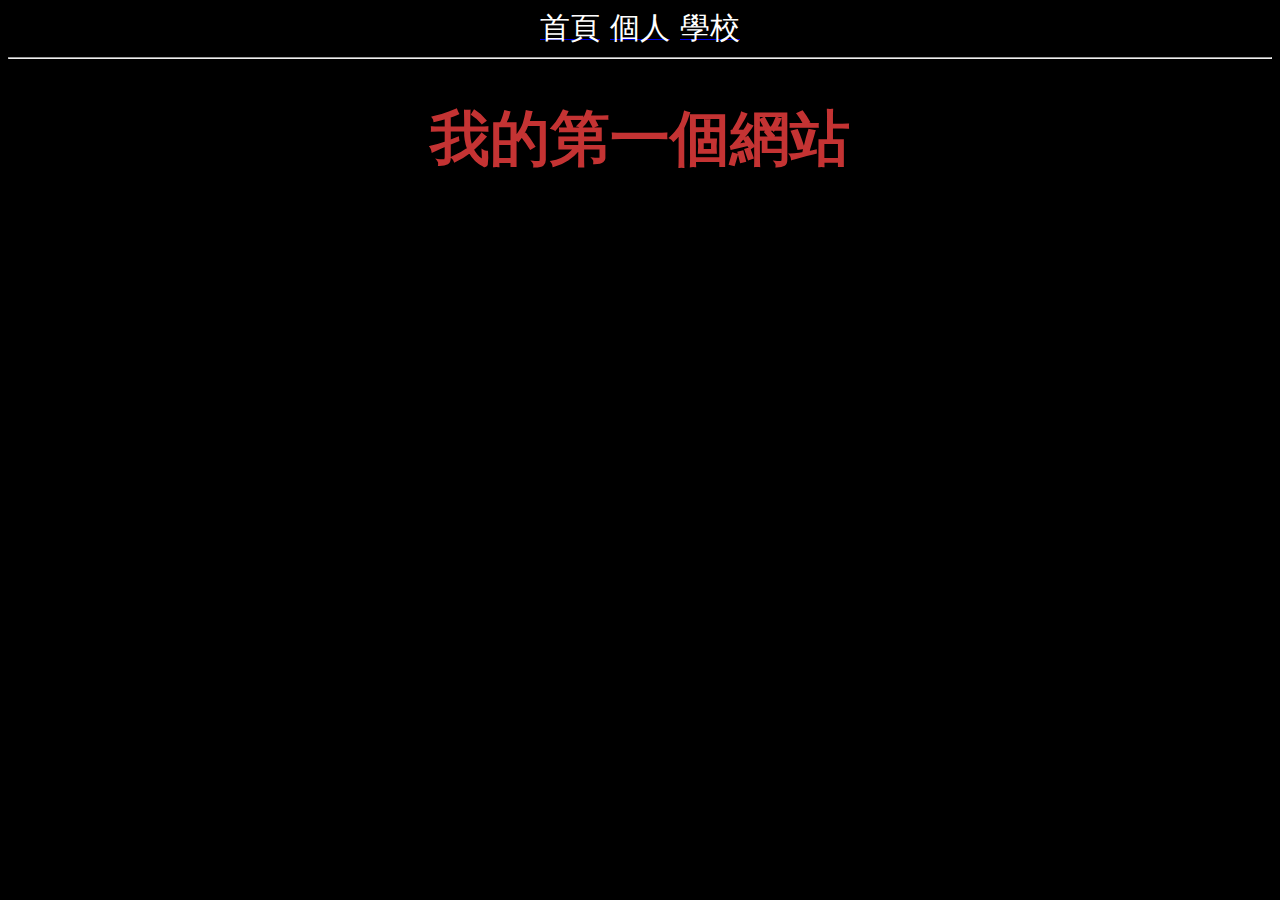
<file: index.html>
<!DOCTYPE html>
<html>

<head>
  <meta charset="UTF-8">
  <title>我的網站</title>
  <link rel="stylesheet" href="./style.css">
</head>

<body>
  <a href="index.html"><div class="btn">首頁</div></a>
  <a href="person.html"><div class="btn">個人</div></a>
  <a href="http://www.ncyu.edu.tw"><div class="btn">學校</div></a>
  <hr>
  <h1>我的第一個網站</h1>
</body>

</html>
<!-- partial -->
  
</body>
</html>
</file>
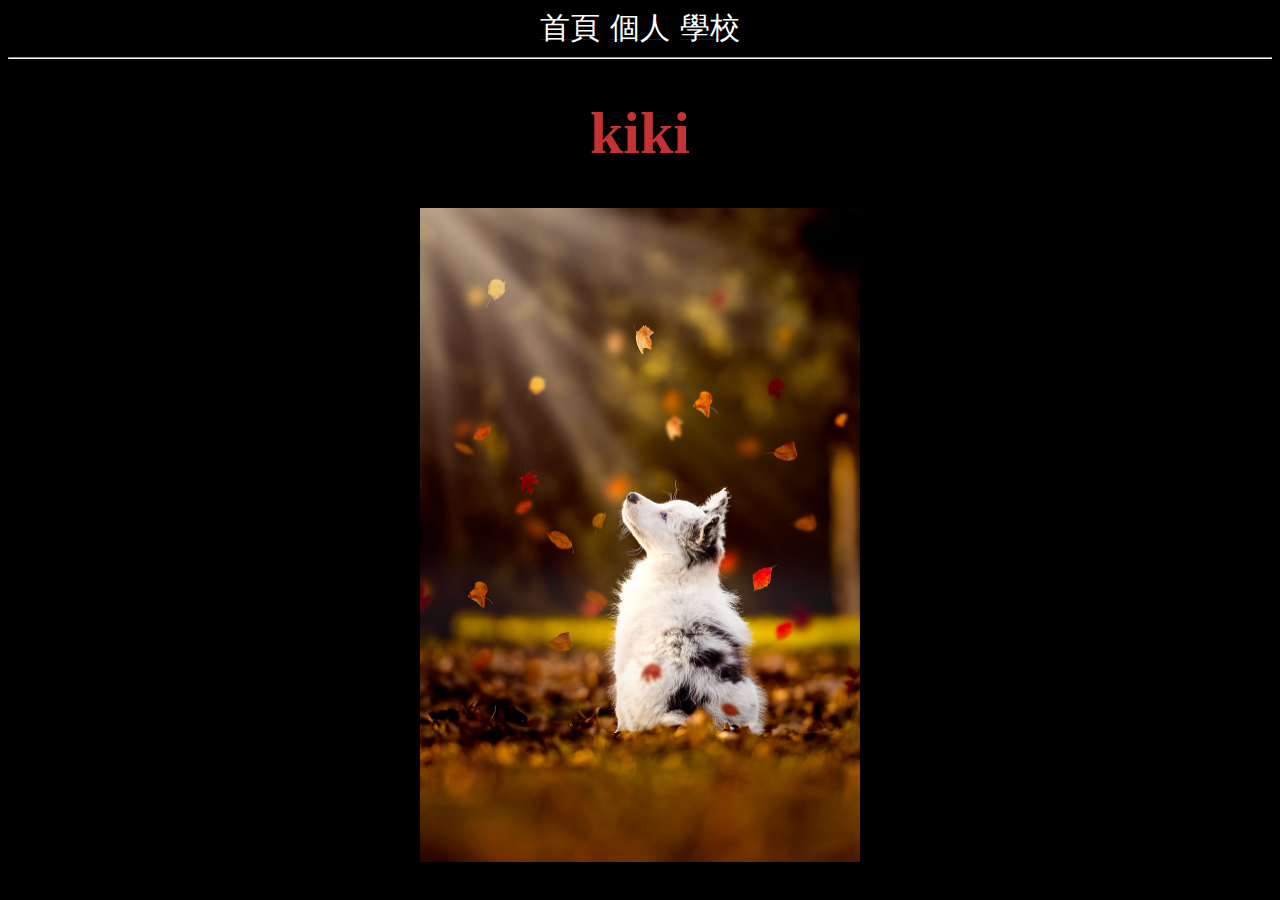
<file: person.html>
<!DOCTYPE html>
<html>

<head>
  <meta charset="UTF-8">
  <title>我的網站</title>
  <link rel="stylesheet" href="./style.css">
</head>

<body>
  <a href="index.html"><div class="btn">首頁</div></a>
  <a href="person.html"><div class="btn">個人</div></a>
  <a href="http://www.ncyu.edu.tw"><div class="btn">學校</div></a>
  <hr>
  <h1>kiki</h1>
  <img src="./pic/dog.jpg" alt="it's just a dog picture what do you want?" width="440" height="654">
</body>

</html>
<!-- partial -->
  
</body>
</html>
</file>
<file: style.css>
body {
  text-align: center;
  background-color: #000000;
}
.btn {
  border: solid 3px black;
  width: 100px;
  height: 100px;
  display: inline;
  font-size: 30px;
  color: #ffffff;
}
h1{
  font-size: 60px;
  color: #c43333;
}
</file>
